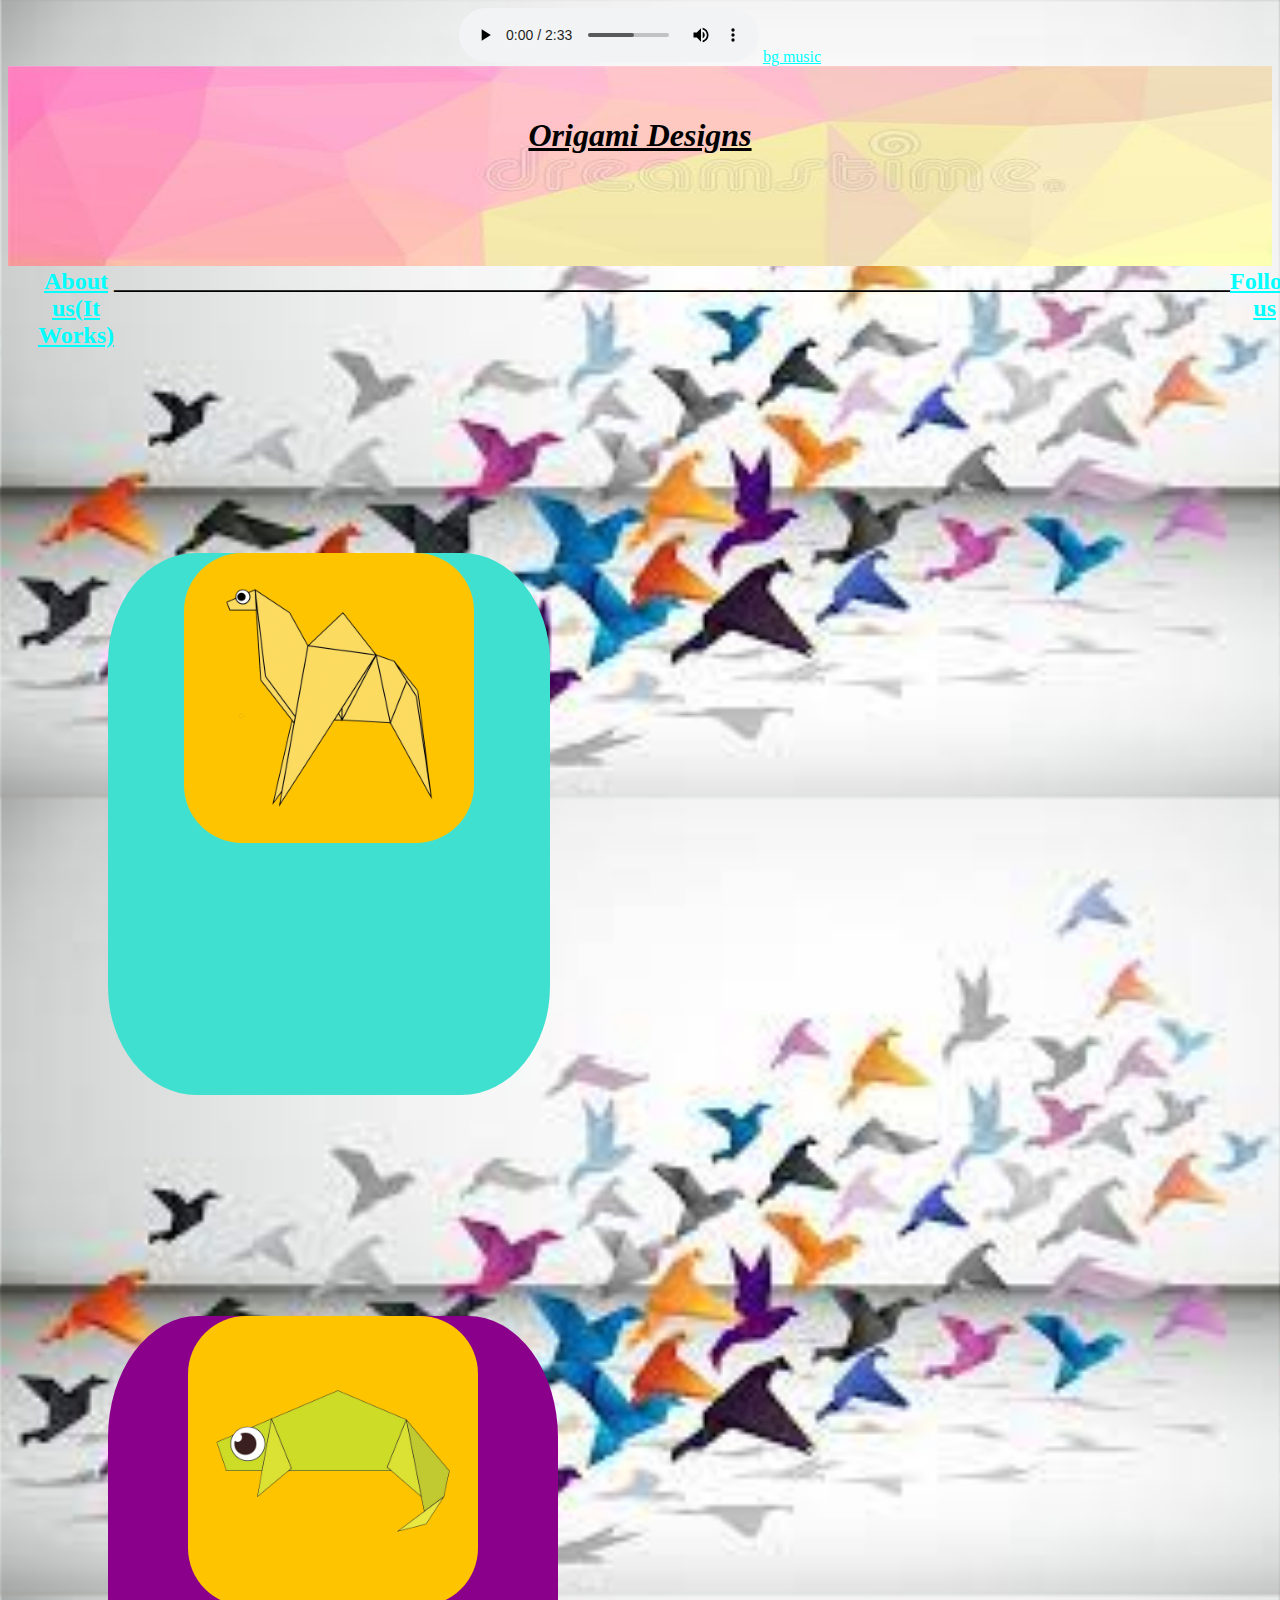
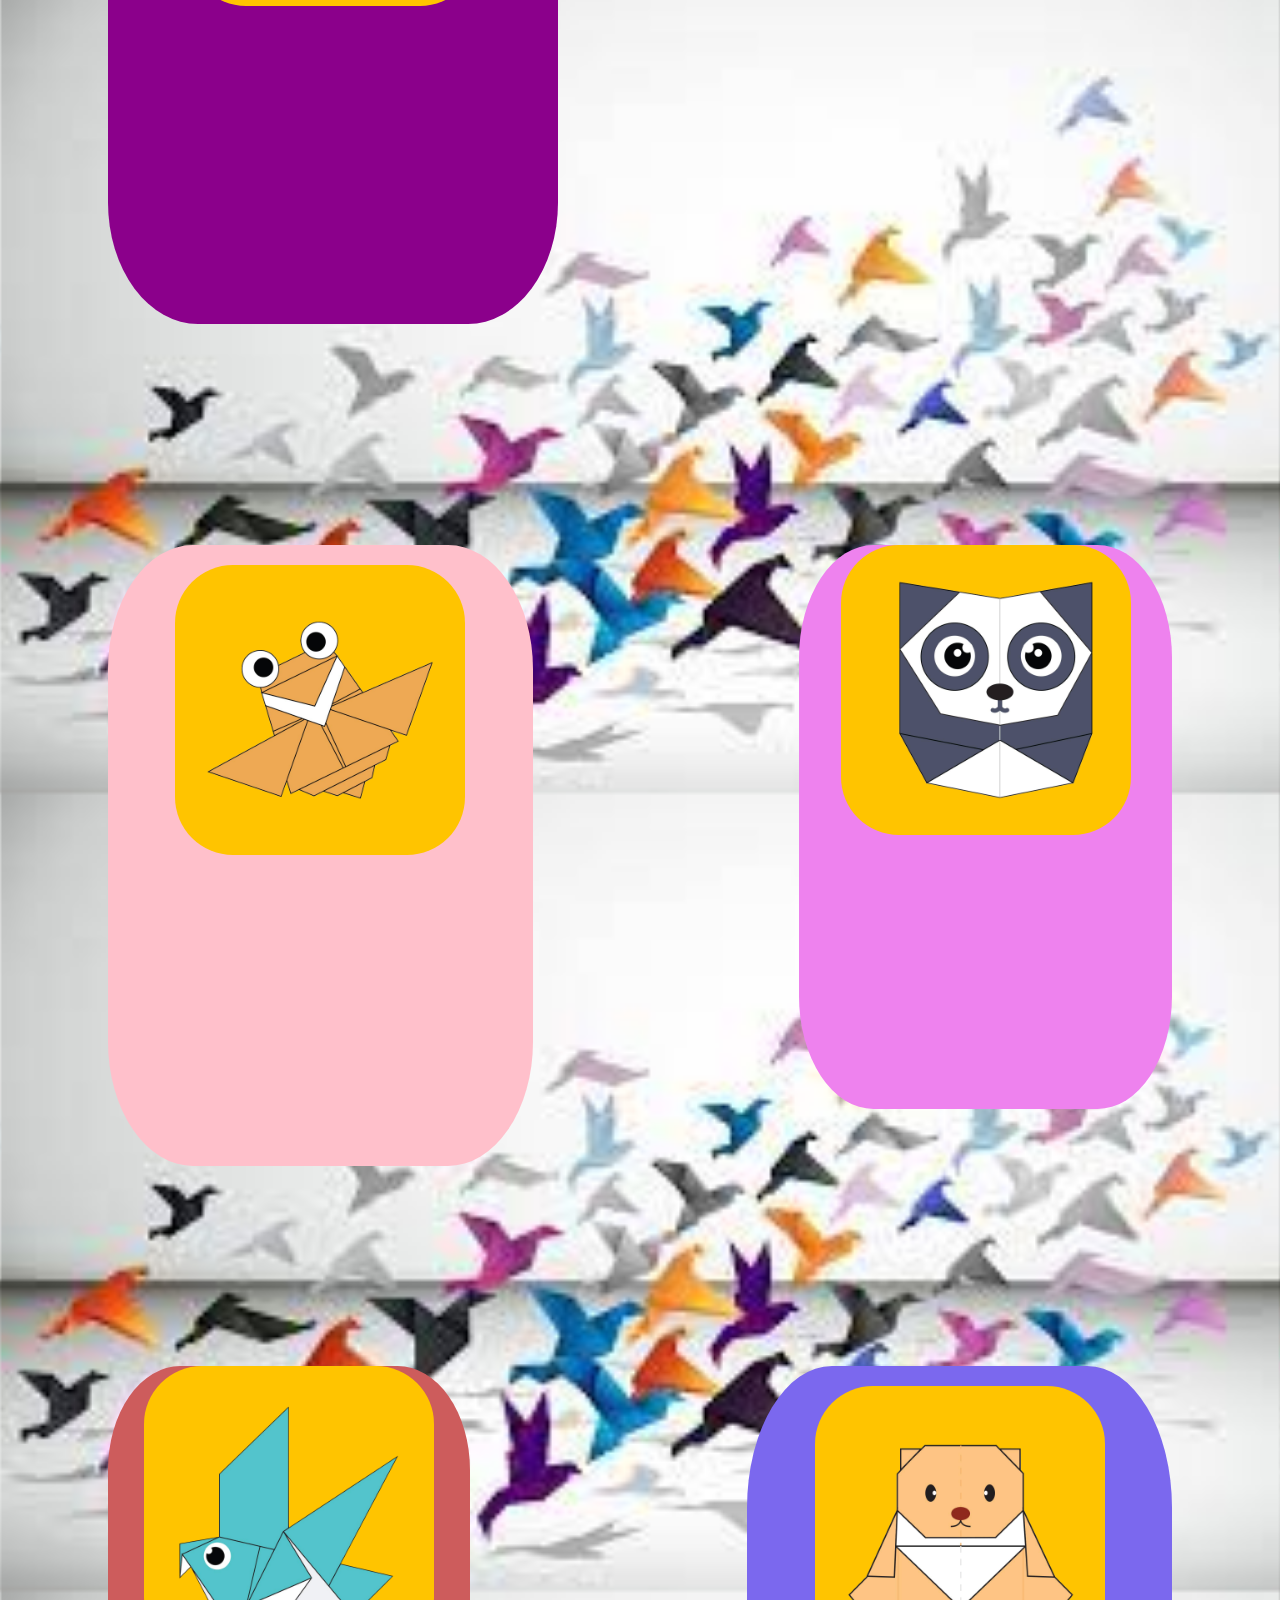
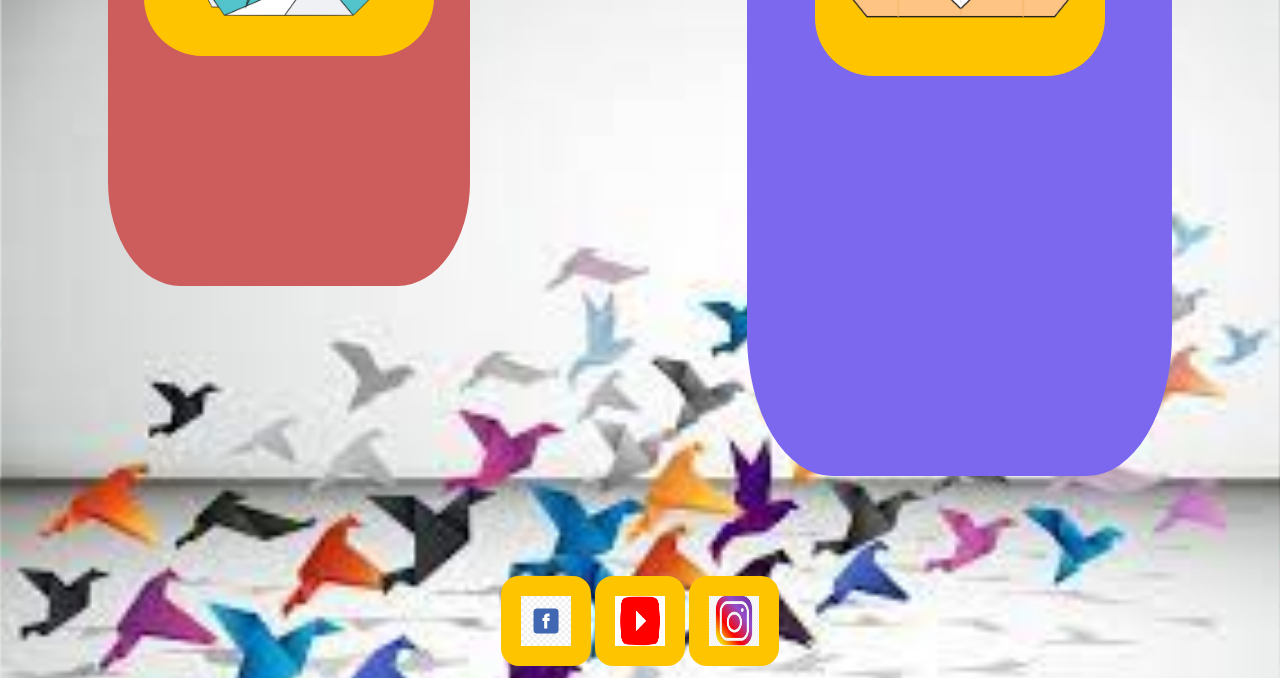
<file: index.html>
<!DOCTYPE html>
<html>
    <audio controls autoplay loop >
           
        <source src="bg music.mp3" type="audio/mp3">
        
        Your browser does not support the audio element.
      </audio>
    <title>Origami Designs</title>
    <link rel = "styleSheet" type="text/css" href="style.css" /> 
   <a href="bg music.mp3">bg music</a>
    <head>
        
        
    </head>
    <body>
        
        <div class = "header">
        <center>
            
                <i>
                    <B>
                        <u>
                            <h1>Origami Designs</h1>
                        </u>
                    </B>
                </i>
        </center>
        
        <br>
        <br>
        <br>
        <br>
        <h2>
            <div class = "me">
            <A href='aboutUs.html'>About us(It Works)</A> 
            <text> _____________________________________________________________________________________________</text>
            <A href='followus.html'>Follow us</A> <br>
            
       
        </h2>
    </div>
    </div>
       
        <br>
        <br>
        <br>
        <div class ="grid">
            <div class = "item">
            <div class = "camel">   
        <A target='_blank'>
            <img src='images/camel.png' width=250 height=250> <br>
            <p>
                <h3>
                    
                    <B>
                        The camel is a big and useful animal.<br>
                         It has a small head, long neck, long<br>
                          slender legs, and a large stomach <br>
                        in which it stores large quantity of <br>
                        water so that it can move a long distance without water.<br>
                        A camel is generally found in lands where <br>
                        there are deserts. It is called 'the ship of the desert”.
                    </B>
                </h3>
            </p>
            <h4>
                <text>1. Want to craft Camel</text> <br>
                <text>2. Visit this:-</text>
                <A target='_blank' href='http://origami.me/camel/'>Steps to make</A> <br>
                <text>3. Want to see video:-</text>
                <A target='_blank' href='https://www.youtube.com/watch?v=HQBFbDxlEcg'>Video solution</A>
            </h4>
        </A>
        </div>
            </div>
        <div class = "item">
        <div class="chameleon">
        <A target='_blank'>
            <img src='images/chameleon.png' width=250 height=250> <br>
            <p>
                <h3>
                    
                    <B>
                        Chameleons or chamaeleons<br>
                         (family Chamaeleonidae)<br>
                         are a distinctive and highly<br> 
                         specialized clade of Old<br>
                        World lizards with 202 species<br>
                         described as of June 2015.
                         These species come in a range<br>
                          of colors, and many species have the<br>
                         ability to change color. ...<br>
                         Chameleons are adapted for<br> 
                         climbing and visual hunting.
                    </B>
                   
                </h3>
            </p>
            <h4>
                <text>1. Want to craft Chameleon(Lizard)</text> <br>
                <text>2. Visit this:-</text>
                <A target='_blank' href='http://origami.me/chameleon/'>Steps to make</A> <br>
                <text>3. Want to see video:-</text>
                <A target='_blank' href='https://www.youtube.com/watch?v=d2V4BgM_5JU'>Video Solution</A>
            </h4>
            </A>
        
            </div>
        </div>
            <div class = "item">
        <div class="cicadas">
        <A target='_blank'>
            <img src='images/cicada.png' width=250 height=250> <br>
            <p>
                <h3>
                    <B>
                        Cicadas are small insects. They are kinds <br>
                        of true bugs. The noisy buzz they make<br>
                         is the male calling to the<br>
                        female using his vibrating panels, called <br>
                        tymbals, on his sides. When the female, <br>
                        who cannot buzz,<br>
                        hears the buzz of a male, she searches for him.
                    </B>
                </h3>
            </p>
            <h4>
                <text>1. Want to craft Cicada</text> <br>
                <text>2. Visit this:-</text>
                <A target='_blank' href='http://origami.me/flying-cicada/'>Steps to make</A> <br>
                <text>3. Want to see video:-</text>
                <A target='_blank' href='https://www.youtube.com/watch?v=HkHX18n4tak'>Video Solution</A> <br>
                <text>*Sorry for the inconvinence in video it's little different :(</text>
            </h4>
            

        </A>
        </div>
            </div>
        <div class = "item">
            <div class="panda">
        <A target='_blank'>
            <img src='images/panda.png' width=250 height=250> <br>
            <p>
                <h3>
                    <B>
                        The giant panda, Ailuropoda melanoleuca,<br>
                         is a bear. It lives in south central China<br>
                          and the open savannas of Africa.<br>
                        Although it belongs to the order Carnivora,<br>
                        the panda's diet is 99% bamboo. Pandas in the<br>
                         wild occasionally eat<br>
                        other grasses, wild tubers, or even meat<br>
                         in the form of birds, rodents or carrion
                    </B>
                </h3>
            </p>
            <h4>
                <text>1. Want to craft Panda</text> <br>
                <text>2. Visit this:-</text>
                <A target='_blank' href='http://origami.me/panda/'>Steps to make</A> <br>
                <text>3. Want to see video:-</text>
                <A target='_blank' href='https://www.youtube.com/watch?v=dw9nAQwRQwI'>Video Solution</A>
            </h4>
           
        </A>
        </div>
        </div>
        <div class = "item">
            <div class="pigeon">
        <A target='_blank'>
            <img src='images/pigeon.png' width=250 height=250> <br>
            <p>
                <h3>
                    <B>
                        The 'Pigeon' is a beautiful bird. <br>
                        Pigeons are domestic, stout-bodied birds.<br>
                         They have short necks and short slender bills<br>
                        with a fleshy beak. Pigeons eat seeds, cereals,<br>
                         lettuce, endive, chickweed, clover, watercress,<br>
                          berries, apple, pears, etc.
                    </B>
                </h3>
            </p>
            <h4>
                <text>1. Want to craft Pigeon</text> <br>
                <text>2. Visit this:-</text>
                <A target='_blank' href='http://origami.me/pigeon/'>Steps to make</A> <br>
                <text>3. Want to see video:-</text>
                <A target='_blank' href='https://www.youtube.com/watch?v=beyzDR2dHh8'>Video Solution</A>
            </h4>
            
        </A>
       </div>
        </div>
       <div class = "item">
           <div class="bear">
        <A target='_blank'>
            <img src='images/teddy.png' width=250 height=250> <br>
            <p>
                <h3>
                    <B>
                        A teddy bear is a type of toy that<br>
                         looks like a bear. The teddy bear<br> 
                         is normally a cub or baby bear.In Russia,<br>
                        bears were used as children's toys<br>
                         for many years before they became popular<br> 
                         in the United States. The teddy bear<br>
                        in Russia has been the subject of folklore<br> 
                        or stories for many years. Teddy bears are<br> 
                         often toys for children <br>
                        they are also used to comfort people and <br>
                        also to teach.
                    </B>
                </h3>
            </p>
            <h4><text>1. Want to craft Teddy</text> <br>
                <text>2. Visit this:-</text>
                <A target='_blank' href='http://origami.me/teddy-bear/'>Steps to make</A> <br>
                <text>3. Want to see video:-</text>
                <A target='_blank' href='https://www.youtube.com/watch?v=feJrDarGdZw'>Video Solution</A> <br>
                <text>*Sorry for the inconvinence in video it's little different :(</text>
            </h4>

        </A>
           </div>
       </div>
        </div>
        <div class="follow">
        <a href = "https://www.facebook.com/OrigamiDotMe/"><img src="images/facebook.jpg" width = 50px height=50px></a>
    <a href = "https://www.youtube.com/channel/UCfZO6GdNgIU4Ij12WRaB9Lw"><img src="images/youtube.png"width = 50px height=50px></a>
    <a href = "https://www.instagram.com/OrigamiDotMe/"><img src="images/insta.jpg"width =50px height=50px></a>
     </div>    
</body>
</html>
</file>
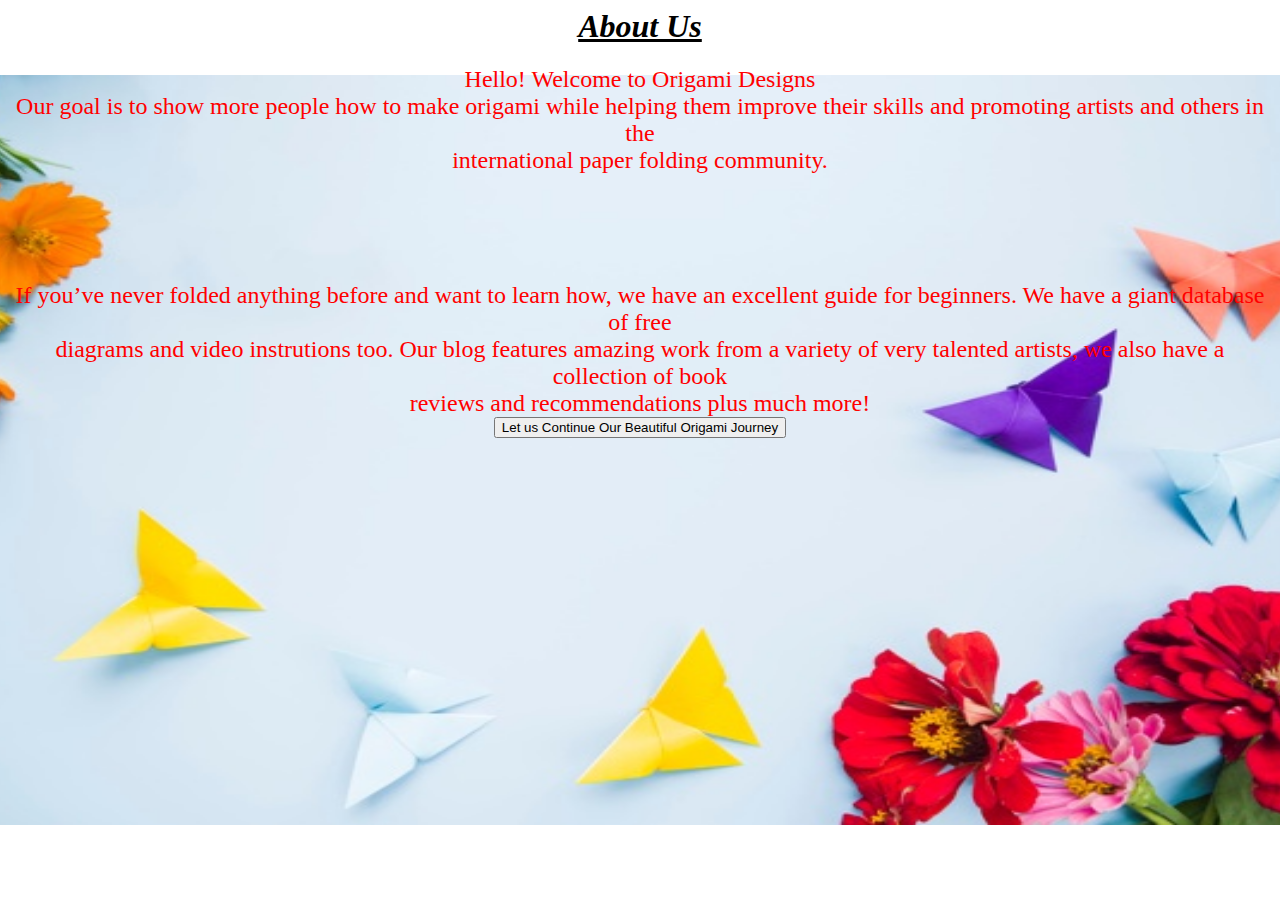
<file: aboutUs.html>
<html>
    <title>
        
            About Us
           
        
    </title>
      
    <head>
        <style>
             body{
                background-image: url("images/bg2.jpg");
                background-repeat: no-repeat;
                background-size: 1500px 750px;
                background-position: center;
            }
        </style>
        <body>
            
       
         
        <div class="aboutUs">
          <h1>
              <center>

                        <b>
                            <u>
                                <i>
                                     About Us
                                </i>
                            </u>
                         </b>
              </center>
          </h1>
          
    </head>
    <body>
        <p align = "center">
            <font color = "red" size =5px face="algerian">
            Hello! Welcome to Origami Designs<br>
Our goal is to show more people how to make origami while helping them improve their skills and promoting artists and others in the<br> 
international paper folding community.<br>
<br>
 <br>
 <br>
 <br>
If you’ve never folded anything before and want to learn how, we have an excellent guide for beginners. We have a giant database of free<br>
 diagrams and video instrutions too. Our blog features amazing work from a variety of very talented artists, we also have a collection of book<br> 
 reviews and recommendations plus much more!
            </font>        
<BR>
<a href="index.html"><input type ="button" value="Let us Continue Our Beautiful Origami Journey" name=""></a>

        </p>       
    </body>
</html>
</div>
</file>
<file: style.css>
body{
   text-align: center;
}
.me{
    display: flex;
    justify-content: space-between;
}
.header{
    background-image: url("images/bg.jpg");
    background-repeat: no-repeat;
    background-size: 1500px 200px;
    padding: 30px;
}

img{
    
    background-color: rgb(255, 196, 0);
   padding: 20px;
    border-radius: 20%;
}
.grid{
    display: flex;
   flex-wrap: wrap;
   
   justify-content: space-between;

}
.item{
    
    justify-content: space-evenly;
    margin: 100px;
}
.camel{
    background-color: turquoise;
    padding: 0px;
    border-radius:  20%;
}
.chameleon{
  background-color:darkmagenta;
  padding: 0px;
  border-radius:  20%; 
}
.cicadas{
    background-color: pink;  
    padding: 20px;
    border-radius:  20%;
  }
  .panda{
    background-color: violet; 
    padding: 0px;
    border-radius:  20%;

  }
  .pigeon{
    background-color: indianred;
    padding: 0px;
    border-radius:  20%;
  }
  .bear{
      background-color: mediumslateblue;
      padding: 20px;
    border-radius:  20%;
  }
  body{
    background-color: orangered;
    background-image: url(images/bg3.jpg);
    background-repeat: repeat;
    background-size:  100% auto;

}
.item h3{
 
  opacity: 0;
}
.item h4{
 
  opacity: 0;
}

.item:hover h3 {
  opacity: 1;
} 
.item:hover h4 {
  opacity: 1;
} 
a:link{
  color: aqua;
}
a:visited{
  color: crimson;
}
</file>
